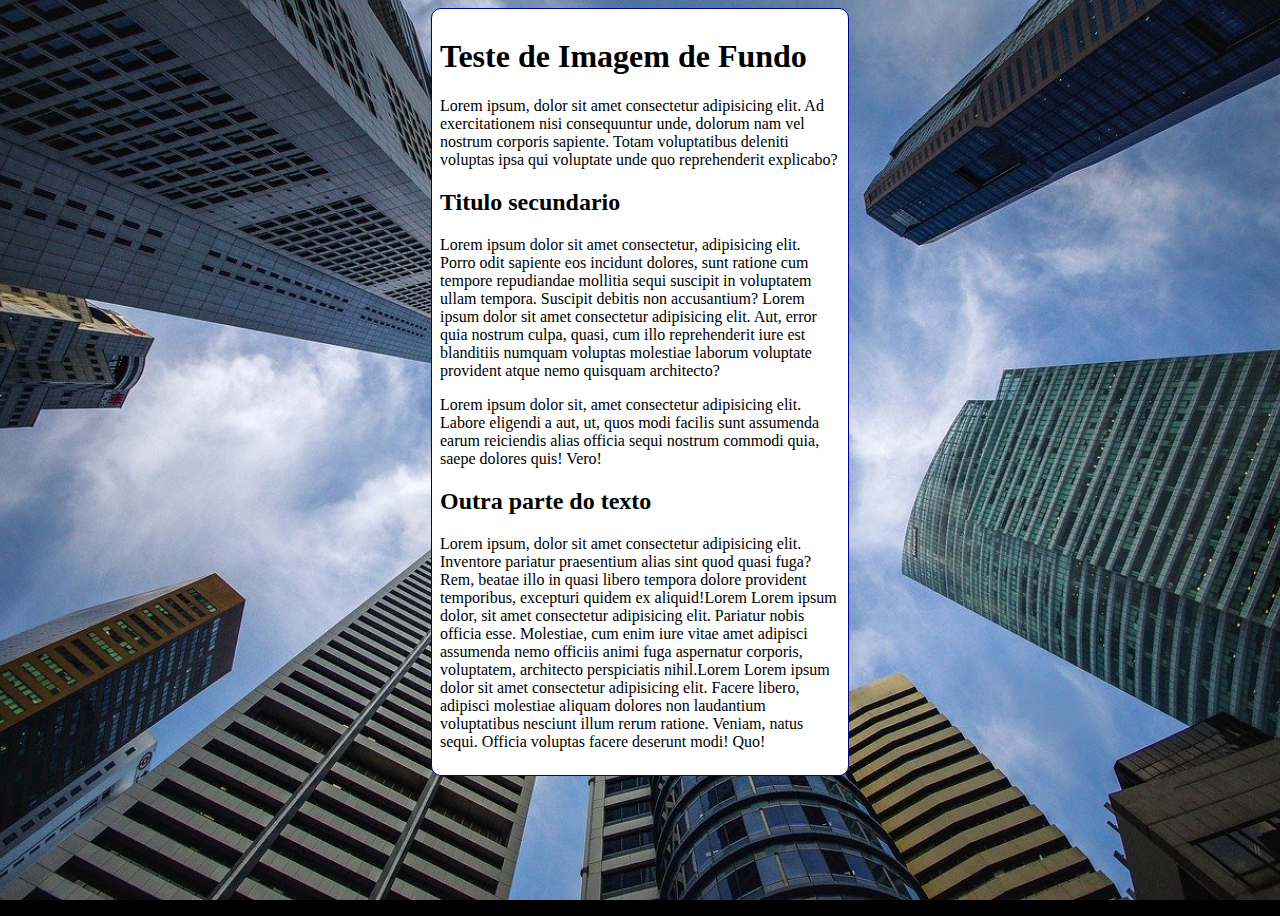
<file: index.html>
<!DOCTYPE html>
<html lang="en">
<head>
  <meta charset="UTF-8">
  <meta http-equiv="X-UA-Compatible" content="IE=edge">
  <meta name="viewport" content="width=device-width, initial-scale=1.0">
  <title>Document</title>
  <style>
    body{
      
      height: 100vh;
      /*
      background-color: black;
      background-image: url(img/wallpaper002.jpg);
      background-position: center center;
      background-repeat: no-repeat;
      background-size: cover;
      background-attachment: fixed; 
      */
    
    /******************* Shorthand - background ****************
      color > image > position > repeat > [size] > attachment 
    ***********************************************************/

    background: black url(img/wallpaper002.jpg) center center no-repeat fixed;
    background-size: cover;
  }

    main{
      background-color: white;
      width: 400px;
      padding: 8px;
      margin: auto;
      border: 1px solid darkblue;
      border-radius: 10px;
    }

  </style>
</head>

<body>
  <main>
    <h1>Teste de Imagem de Fundo</h1>
    <p>Lorem ipsum, dolor sit amet consectetur adipisicing elit. Ad exercitationem nisi consequuntur unde, dolorum nam vel nostrum corporis sapiente. Totam voluptatibus deleniti voluptas ipsa qui voluptate unde quo reprehenderit explicabo?</p>

    <h2>Titulo secundario</h2>
      <p>Lorem ipsum dolor sit amet consectetur, adipisicing elit. Porro odit sapiente eos incidunt dolores, sunt ratione cum tempore repudiandae mollitia sequi suscipit in voluptatem ullam tempora. Suscipit debitis non accusantium? Lorem ipsum dolor sit amet consectetur adipisicing elit. Aut, error quia nostrum culpa, quasi, cum illo reprehenderit iure est blanditiis numquam voluptas molestiae laborum voluptate provident atque nemo quisquam architecto?</p>
      <p>Lorem ipsum dolor sit, amet consectetur adipisicing elit. Labore eligendi a aut, ut, quos modi facilis sunt assumenda earum reiciendis alias officia sequi nostrum commodi quia, saepe dolores quis! Vero!</p>

    <h2>Outra parte do texto</h2>
    <p>Lorem ipsum, dolor sit amet consectetur adipisicing elit. Inventore pariatur praesentium alias sint quod quasi fuga? Rem, beatae illo in quasi libero tempora dolore provident temporibus, excepturi quidem ex aliquid!Lorem Lorem ipsum dolor, sit amet consectetur adipisicing elit. Pariatur nobis officia esse. Molestiae, cum enim iure vitae amet adipisci assumenda nemo officiis animi fuga aspernatur corporis, voluptatem, architecto perspiciatis nihil.Lorem Lorem ipsum dolor sit amet consectetur adipisicing elit. Facere libero, adipisci molestiae aliquam dolores non laudantium voluptatibus nesciunt illum rerum ratione. Veniam, natus sequi. Officia voluptas facere deserunt modi! Quo!</p>
  </main>
</body>
</html>
</file>
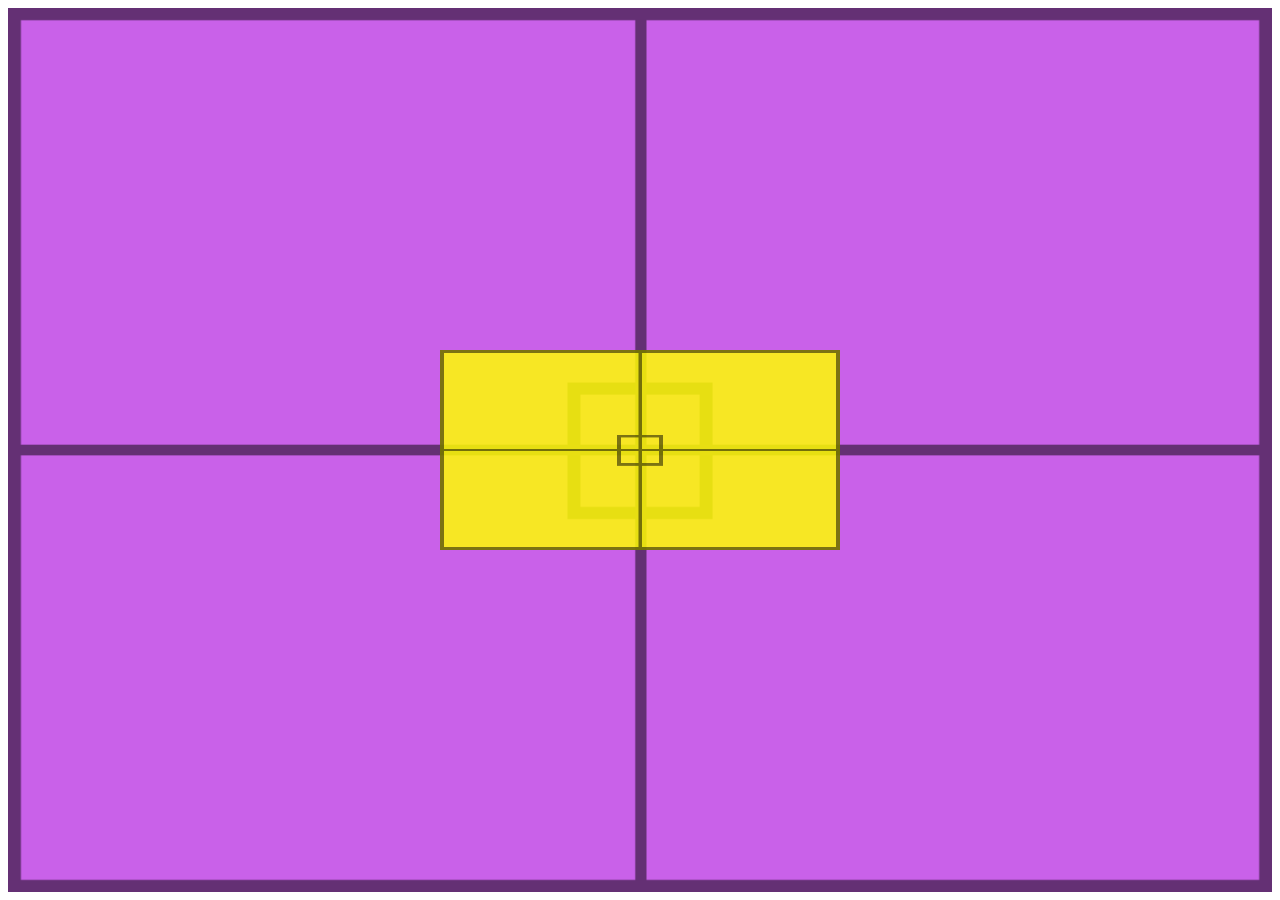
<file: Centralizacaodecaixas/index.html>
<!DOCTYPE html>
<html lang="en">
<head>
  <meta charset="UTF-8">
  <meta http-equiv="X-UA-Compatible" content="IE=edge">
  <meta name="viewport" content="width=device-width, initial-scale=1.0">
  <title>Alinhamento vertical</title>
  <style>
    #container {
      background-image: url('../img/target001.png');
      background-size: 100% 100%;
    
      position: relative;
      height: 96vh;
      padding: 10px;
      background-color: rgba(183, 43, 226, 0.747);
    }

    #conteudo {
      background-image: url(../img/target001.png);
      background-size: 100% 100%;
      position: absolute;
      height: 200px;
      width: 400px;
      background-color: rgba(255, 255, 0, 0.849);

      left: 50%;
      top: 50%;

      transform: translate(-50%, -50%) ;
    }
  </style>
</head>
<body>
  <section id="container">
    <article id="conteudo">

    </article>
  </section>
</body>
</html>
</file>
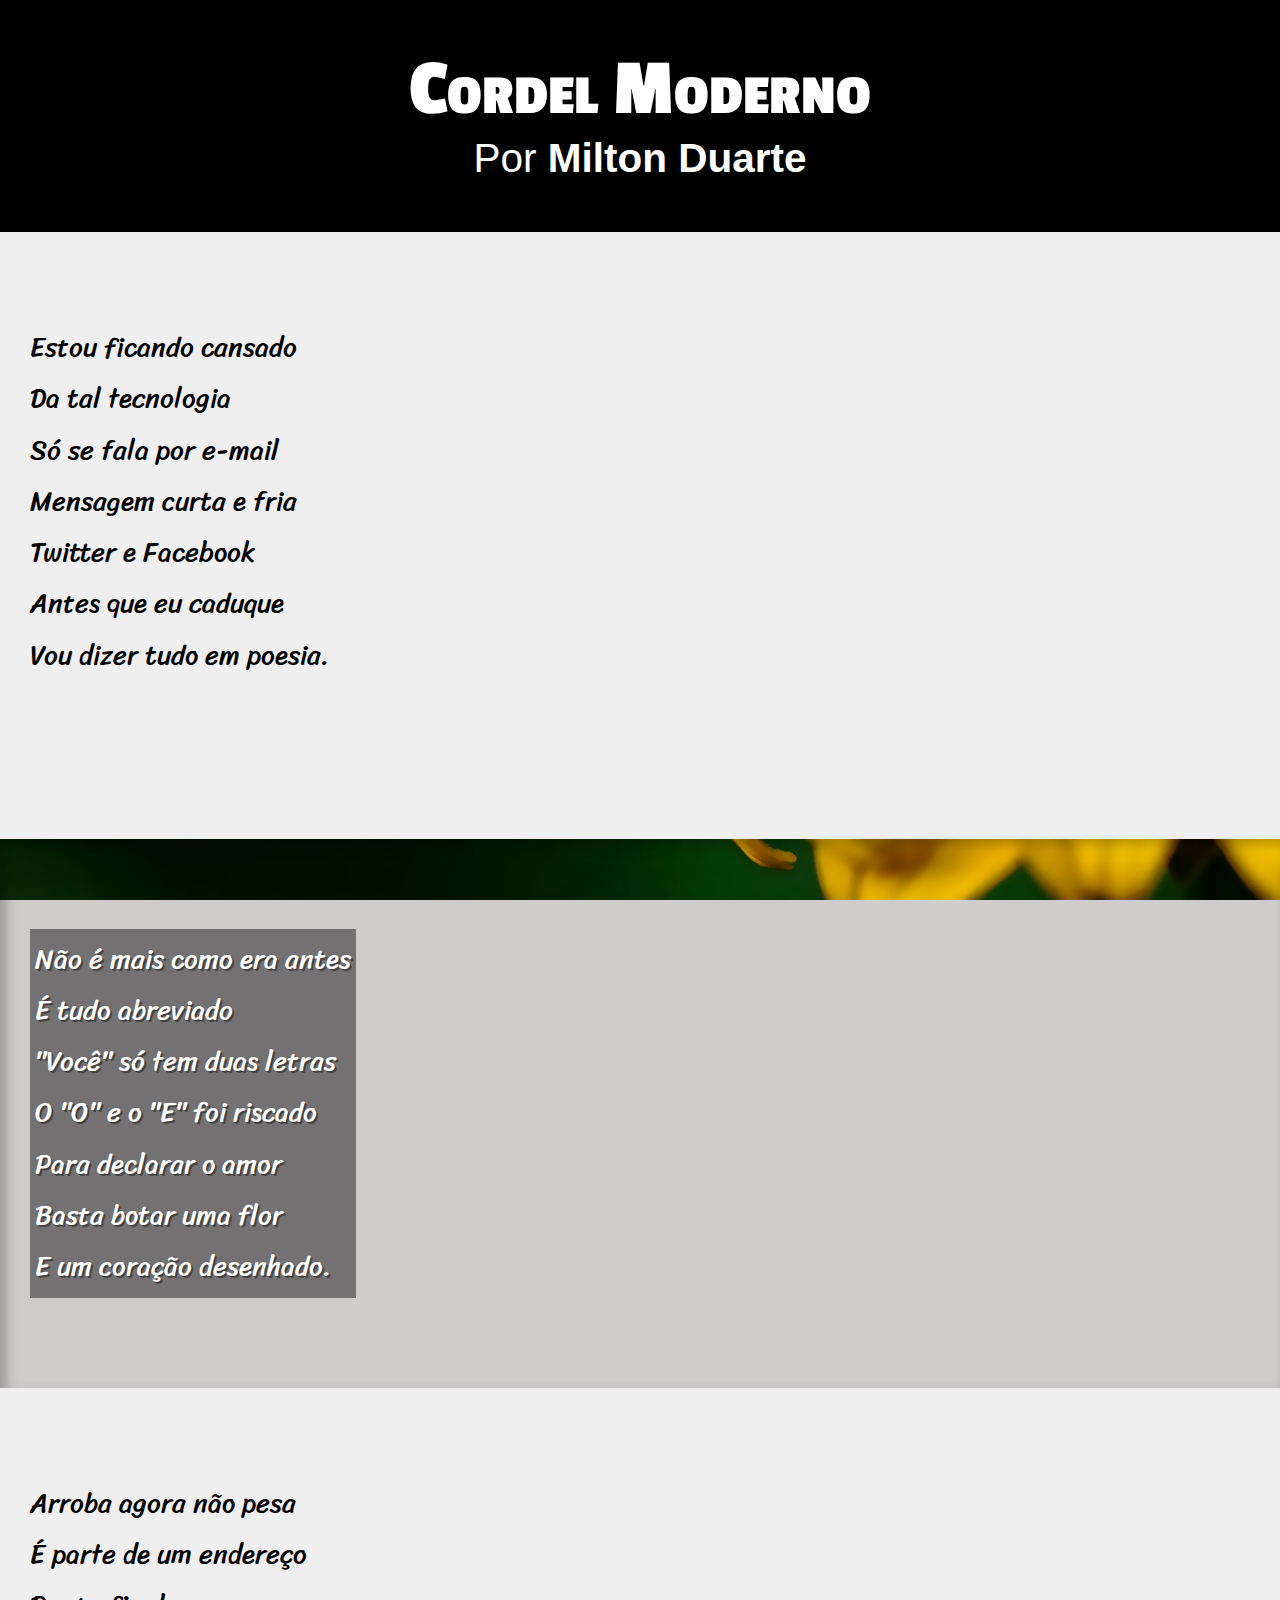
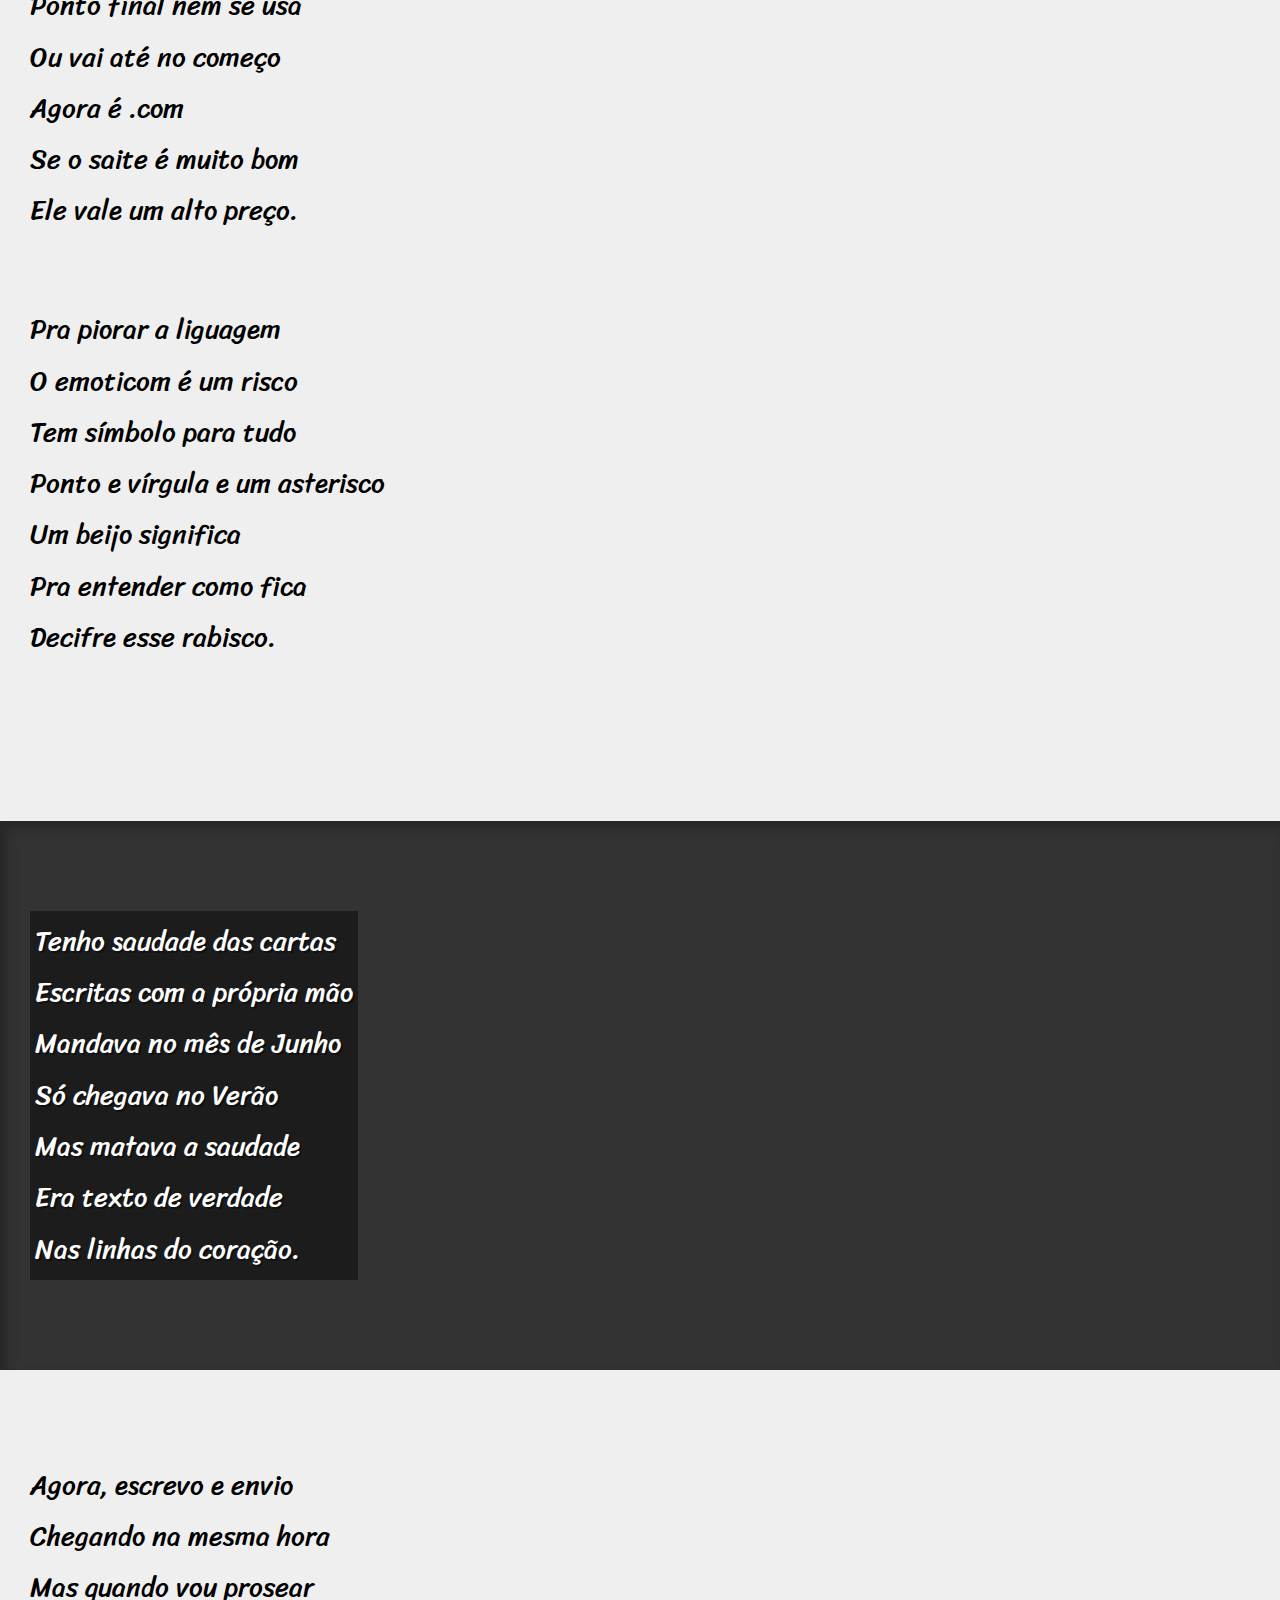
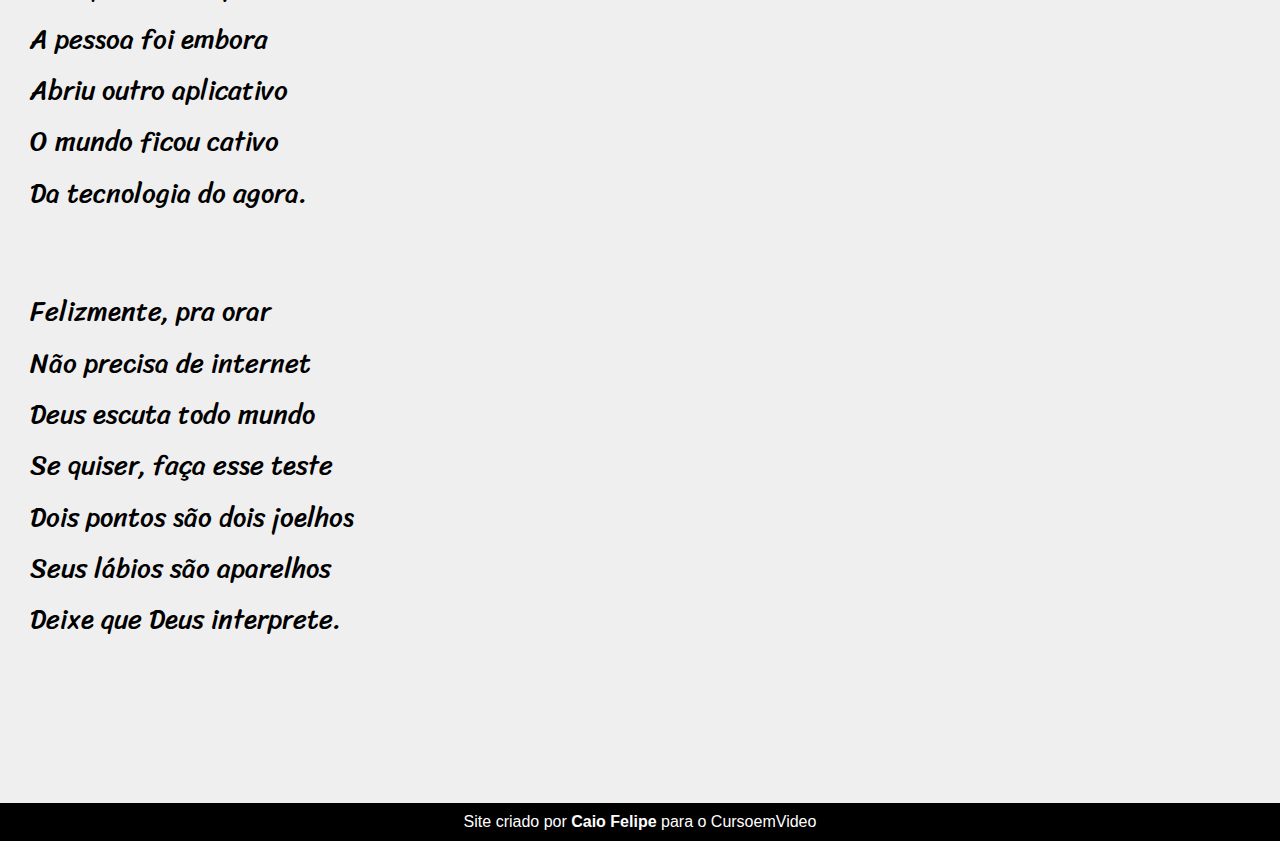
<file: Cordel/index.html>
<!DOCTYPE html>
<html lang="pt-br">
<head>
  <meta charset="UTF-8">
  <meta http-equiv="X-UA-Compatible" content="IE=edge">
  <meta name="viewport" content="width=device-width, initial-scale=1.0">
  <title>Cordel</title>
  <link rel="stylesheet" href="estilo/style.css">
</head>
<body>
    <header>
      <h1>Cordel Moderno</h1>
        <p>Por <a href="https://www.recantodasletras.com.br/poesias/3186743" target="_blank">Milton Duarte</p>
        </a>
    </header>

  <section class="normal">
    <p>
      Estou ficando cansado<br>
      Da tal tecnologia<br>
      Só se fala por e-mail<br>
      Mensagem curta e fria<br>
      Twitter e Facebook<br>
      Antes que eu caduque<br>
      Vou dizer tudo em poesia.
  </p>
  </section>


  <section class="image" id="img01">
    <p>
      Não é mais como era antes<br>
      É tudo abreviado<br>
      "Você" só tem duas letras<br>
      O "O" e o "E" foi riscado<br>
      Para declarar o amor<br>
      Basta botar uma flor<br>
      E um coração desenhado.
    </p>
  </section>


  <section class="normal">
    <p>
      Arroba agora não pesa<br>
      É parte de um endereço<br>
      Ponto final nem se usa<br>
      Ou vai até no começo<br>
      Agora é .com<br>
      Se o saite é muito bom<br>
      Ele vale um alto preço.<br>
    </p>

    <p>
      Pra piorar a liguagem<br>
      O emoticom é um risco<br>
      Tem símbolo para tudo<br>
      Ponto e vírgula e um asterisco<br>
      Um beijo significa<br>
      Pra entender como fica<br>
      Decifre esse rabisco.
    </p>
  </section>


  <section class="image" id="img02">
    <p>
      Tenho saudade das cartas<br>
      Escritas com a própria mão<br>
      Mandava no mês de Junho<br>
      Só chegava no Verão<br>
      Mas matava a saudade<br>
      Era texto de verdade<br>
      Nas linhas do coração.
  </p>
  </section>


  <section class="normal">
    <p>
      Agora, escrevo e envio<br>
      Chegando na mesma hora<br>
      Mas quando vou prosear<br>
      A pessoa foi embora<br>
      Abriu outro aplicativo<br>
      O mundo ficou cativo<br>
      Da tecnologia do agora.
    </p>
    <p>
      Felizmente, pra orar<br>
      Não precisa de internet<br>
      Deus escuta todo mundo<br>
      Se quiser, faça esse teste<br>
      Dois pontos são dois joelhos<br>
      Seus lábios são aparelhos<br>
      Deixe que Deus interprete.
    </p>
  </section>

  <footer>
    Site criado por <a href="https://github.com/CaioCarv" target="_blank"><strong>Caio Felipe</strong></a> para o CursoemVideo
  </footer>
</body>
</html>
</file>
<file: Cordel/estilo/style.css>
@charset "UTF-8";

@import url('https://fonts.googleapis.com/css2?family=Bebas+Neue&family=Open+Sans&family=Passion+One&family=Poppins:wght@400;500;700&family=Sriracha&display=swap');


:root {
  --font1: Verdana, Gevana, tahoma, sans-serif;
  --font2: 'Passion One', cursive;
  --font3: 'Sriracha', cursive;
}

* {
  margin: 0px;
  padding: 0px;
}

html, body {
  min-height: 100vh;
  background-color: rgb(207, 204, 204);
  font-family: var(--font1);
}

header {
  background-color: black;
  color: white;
  text-align: center;
  font-size: 4.5vh;
}

header > h1 {
  padding-top: 45px;
  font-variant: small-caps;
  font-family: var(--font2);
}

header > p {
  padding-bottom: 50px;
}

header a, footer a {
  color: white;
  text-decoration: none;
  font-weight: bolder;
}

header a:hover, footer a:hover {
  text-decoration: underline;
}

section {
  padding-top: 10vh;
  padding-bottom: 10vh;
  line-height: 1.9em;
  padding-left: 30px;
  font-family: var(--font3);
  font-size: 3vh;
}

section.normal {
  background-color: rgba(255, 255, 255, 0.678);
  color: black;

}

section.image {
  background-color: rgb(51, 51, 51);
  color: white;
  box-shadow: inset 6px 6px 13px 0px rgba(0, 0, 0, 0.267);
  background-size: cover;
  background-attachment: fixed;
}

section.image > p {
  display: inline-block;
  background-color: rgba(0, 0, 0, 0.445);
  padding: 5px;
  text-shadow: 2px 2px 0px rgba(0, 0, 0, 0.404);
}

section > p {
  padding-bottom: 2.5em;
}

section#img01 {
  background-image: url(../imagens/background001.jpg);
  background-position: right center;
}

section#img02 {
  background-image: url(../imagens/background002.jpg);
}

footer {
  background-color: black;
  color: white;
  text-align: center;
  padding: 10px;
}
</file>
